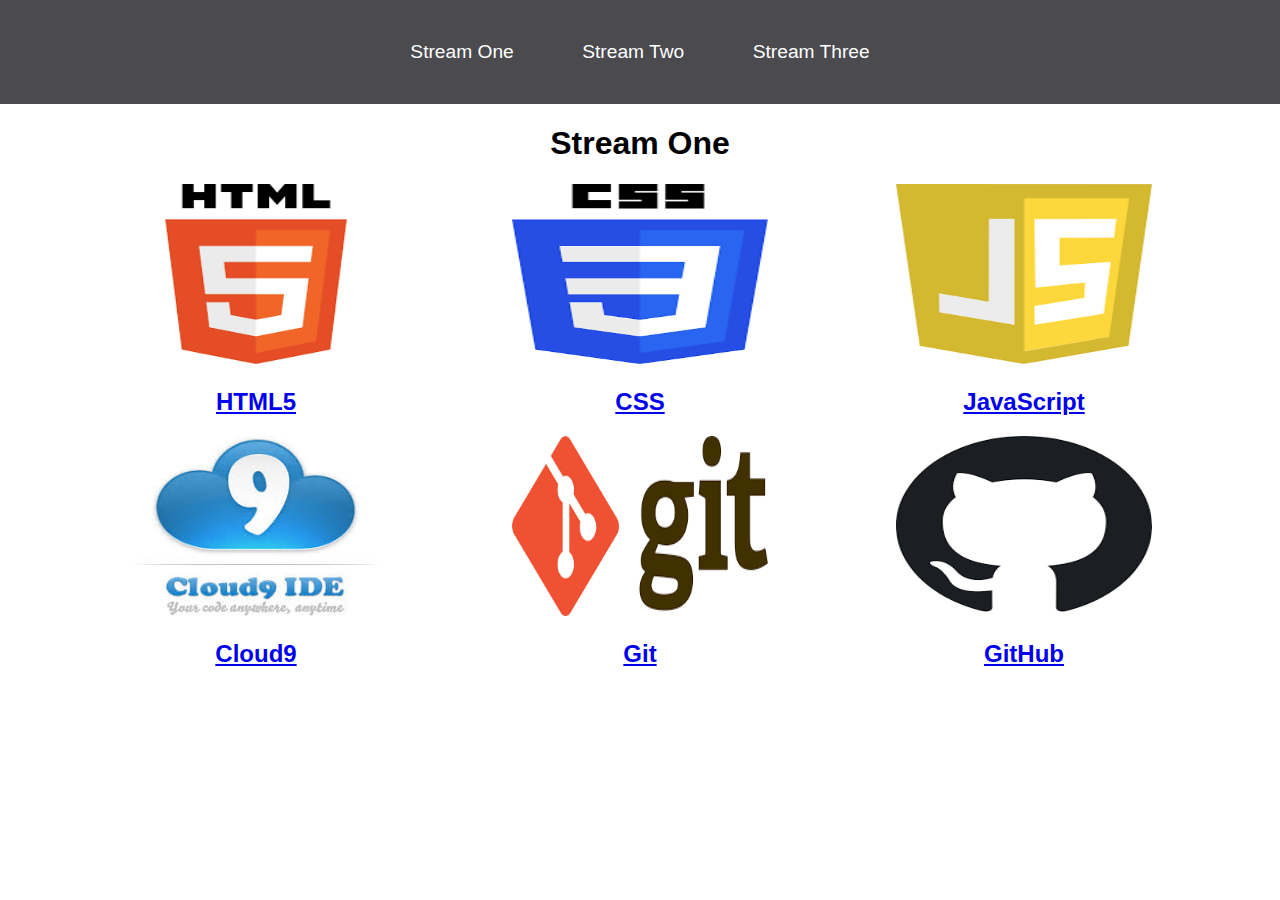
<file: index.html>
<!DOCTYPE html>
<html lang="en">
    <head>
        <meta charset="UTF-8">
        <meta name="viewport" content="width=device-width, initial-scale=1.0">
        <meta http-equiv="X-UA-Compatible" content="ie=edge">
        <title>Stream One</title>
        <link rel="stylesheet" href="css/style.css" type="text/css" />
    </head> 
    <body>
        <nav>
            <ul>
                <li><a href="index.html">Stream One</a></li>
                <li><a href="stream-two.html">Stream Two</a></li>
                <li><a href="stream-three.html">Stream Three</a></li>
            </ul>
        </nav>
        <h1>Stream One</h1>
        <div class="card">
            <a href="https://en.wikipedia.org/wiki/HTML5" target="_blank">
                <img src="[data-uri]" alt="HTML5">
                <h2>HTML5</h2>
            </a> 
        </div>
        <div class="card">
            <a href="https://en.wikipedia.org/wiki/CSS" target="_blank">
                <img src="[data-uri]" alt="CSS">
                <h2>CSS</h2>
            </a> 
        </div>
        <div class="card">
            <a href="https://en.wikipedia.org/wiki/JavaScript" target="_blank">
                <img src="[data-uri]" alt="JavaScript">
                <h2>JavaScript</h2>
            </a> 
        </div>
        <div class="card">
            <a href="https://en.wikipedia.org/wiki/Cloud9_IDE" target="_blank">
                <img src="[data-uri]" alt="Cloud9">
                <h2>Cloud9</h2>
            </a> 
        </div>
        <div class="card">
            <a href="https://en.wikipedia.org/wiki/Git" target="_blank">
                <img src="[data-uri]" alt="Git">
                <h2>Git</h2>
            </a> 
        </div>
        <div class="card">
            <a href="https://en.wikipedia.org/wiki/GitHub" target="_blank">
                <img src="[data-uri]" alt="GitHub">
                <h2>GitHub</h2>
            </a> 
        </div>
    </body>
</html>
</file>
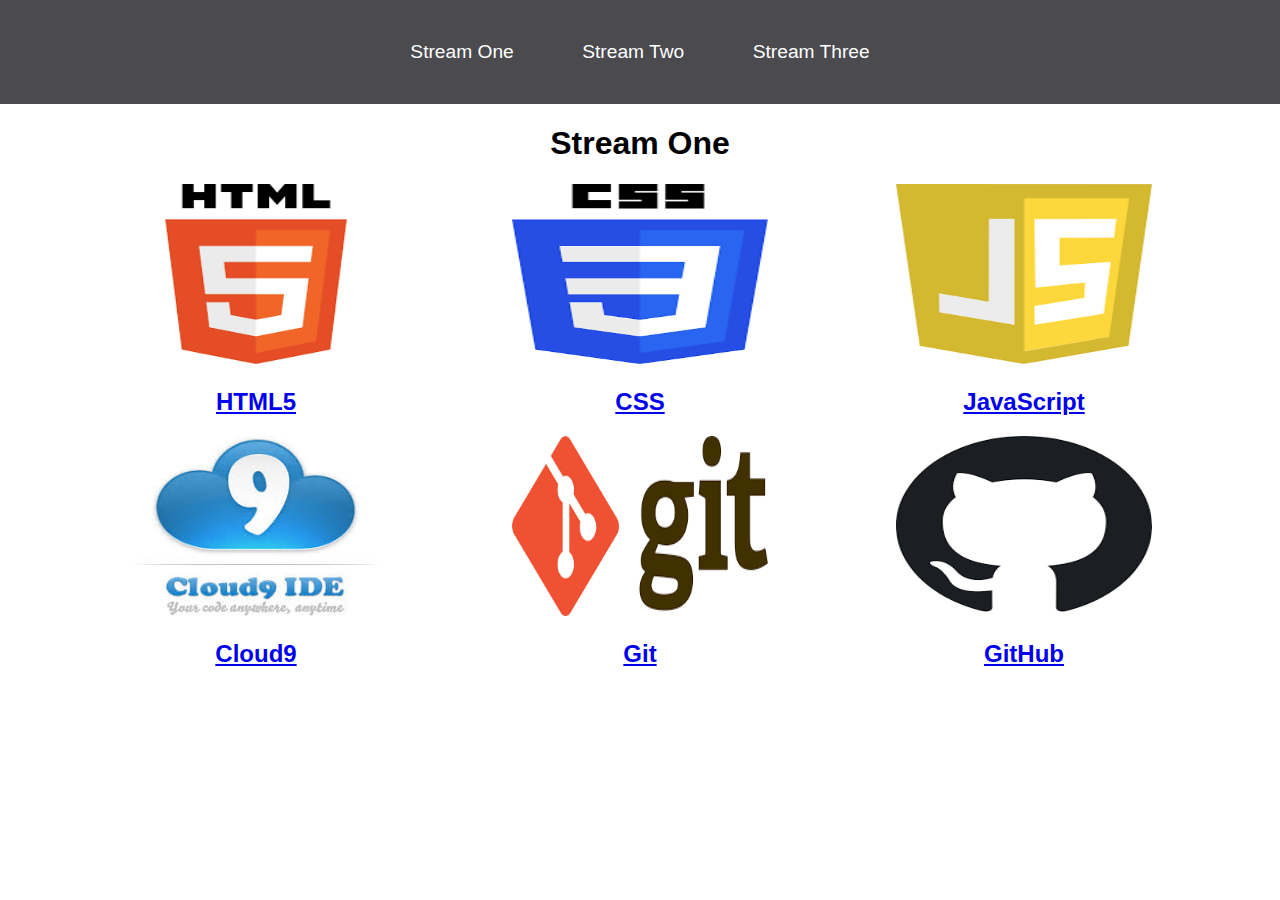
<file: stream-one.html>
<!DOCTYPE html>
<html lang="en">
    <head>
        <meta charset="UTF-8">
        <meta name="viewport" content="width=device-width, initial-scale=1.0">
        <meta http-equiv="X-UA-Compatible" content="ie=edge">
        <title>Stream One</title>
        <link rel="stylesheet" href="css/style.css" type="text/css" />
    </head> 
    <body>
        <nav>
            <ul>
                <li><a href="stream-one.html">Stream One</a></li>
                <li><a href="stream-two.html">Stream Two</a></li>
                <li><a href="stream-three.html">Stream Three</a></li>
            </ul>
        </nav>
        <h1>Stream One</h1>
        <div class="card">
            <a href="https://en.wikipedia.org/wiki/HTML5" target="_blank">
                <img src="[data-uri]" alt="HTML5">
                <h2>HTML5</h2>
            </a> 
        </div>
        <div class="card">
            <a href="https://en.wikipedia.org/wiki/CSS" target="_blank">
                <img src="[data-uri]" alt="CSS">
                <h2>CSS</h2>
            </a> 
        </div>
        <div class="card">
            <a href="https://en.wikipedia.org/wiki/JavaScript" target="_blank">
                <img src="[data-uri]" alt="JavaScript">
                <h2>JavaScript</h2>
            </a> 
        </div>
        <div class="card">
            <a href="https://en.wikipedia.org/wiki/Cloud9_IDE" target="_blank">
                <img src="[data-uri]" alt="Cloud9">
                <h2>Cloud9</h2>
            </a> 
        </div>
        <div class="card">
            <a href="https://en.wikipedia.org/wiki/Git" target="_blank">
                <img src="[data-uri]" alt="Git">
                <h2>Git</h2>
            </a> 
        </div>
        <div class="card">
            <a href="https://en.wikipedia.org/wiki/GitHub" target="_blank">
                <img src="[data-uri]" alt="GitHub">
                <h2>GitHub</h2>
            </a> 
        </div>
    </body>
</html>
</file>
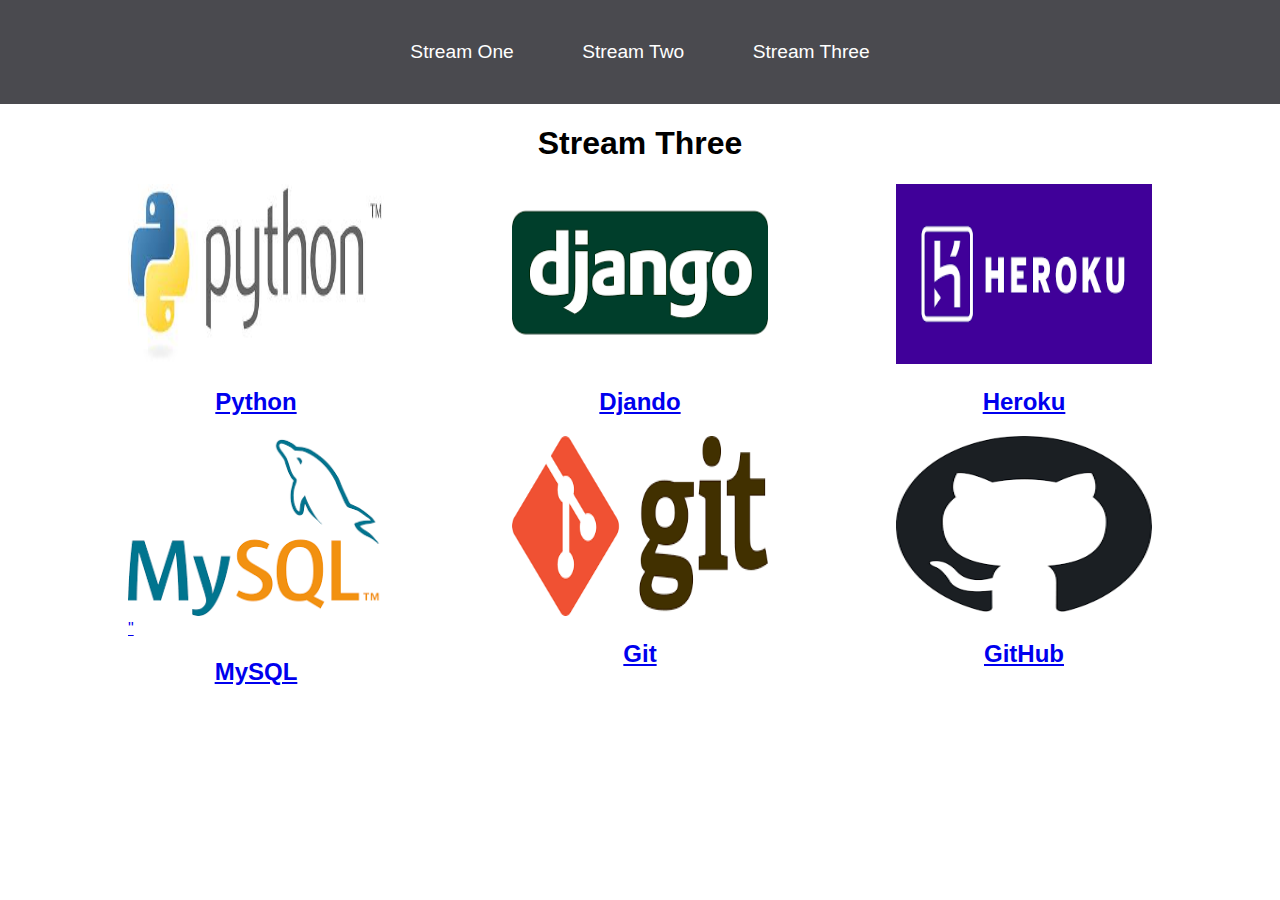
<file: stream-three.html>
<!DOCTYPE html>
<html lang="en">
<head>
    <meta charset="UTF-8">
    <meta name="viewport" content="width=device-width, initial-scale=1.0">
    <meta http-equiv="X-UA-Compatible" content="ie=edge">
    <title>Stream Three</title>
    <link rel="stylesheet" href="css/style.css">
</head>
<body>
    <nav>
        <ul>
            <li><a href="index.html">Stream One</a></li>
            <li><a href="stream-two.html">Stream Two</a></li>
            <li><a href="stream-three.html">Stream Three</a></li>
        </ul>
    </nav>
    <h1>Stream Three</h1>
    <div class="card">
            <a href="https://en.wikipedia.org/wiki/Python_(programming_language)" target="_blank">
                <img src="[data-uri]" alt="Python">
                <h2>Python</h2>
            </a> 
        </div>
        <div class="card">
            <a href="https://en.wikipedia.org/wiki/Django_(web_framework)" target="_blank">
                <img src="[data-uri]" alt="Django">
                <h2>Djando</h2>
            </a> 
        </div>
        <div class="card">
            <a href="https://en.wikipedia.org/wiki/Heroku" target="_blank">
                <img src="[data-uri]" alt="MongoDB">
                <h2>Heroku</h2>
            </a> 
        </div>
        <div class="card">
            <a href="https://en.wikipedia.org/wiki/MySQL" target="_blank">
                <img src="[data-uri]" alt="MySQL">"
                <h2>MySQL</h2>
            </a> 
        </div>
        <div class="card">
            <a href="https://en.wikipedia.org/wiki/Git" target="_blank">
                <img src="[data-uri]" alt="Git">
                <h2>Git</h2>
            </a> 
        </div>
        <div class="card">
            <a href="https://en.wikipedia.org/wiki/GitHub" target="_blank">
                <img src="[data-uri]" alt="GitHub">
                <h2>GitHub</h2>
</body>
</html>
</file>
<file: css/style.css>
body {
    margin: 0;
    padding: 0;
    font-family: 'Oswald', sans-serif;
}

nav ul {
    list-style: none;
    background-color: #4a4a4f;
    text-align: center;
    padding: 0;
    margin: 0;
}

nav li {
    font-size: 1.2em;
    line-height: 40px;
    height: 40px;
    display: inline-block;
    margin: 2.5%;
}

nav a {
    text-decoration: none;
    color: #fff;
    display: block;
}

nav a:hover {
    background-color: #fff;
    color:#4a4a4f
}

.card {
    float: left;
    width: 20%;
    margin-left: 10%;
}

.card a {
    text-align: center;
}

img {
    width: 100%;
    height: 180px
}

h1 {
    text-align: center;
}
</file>
